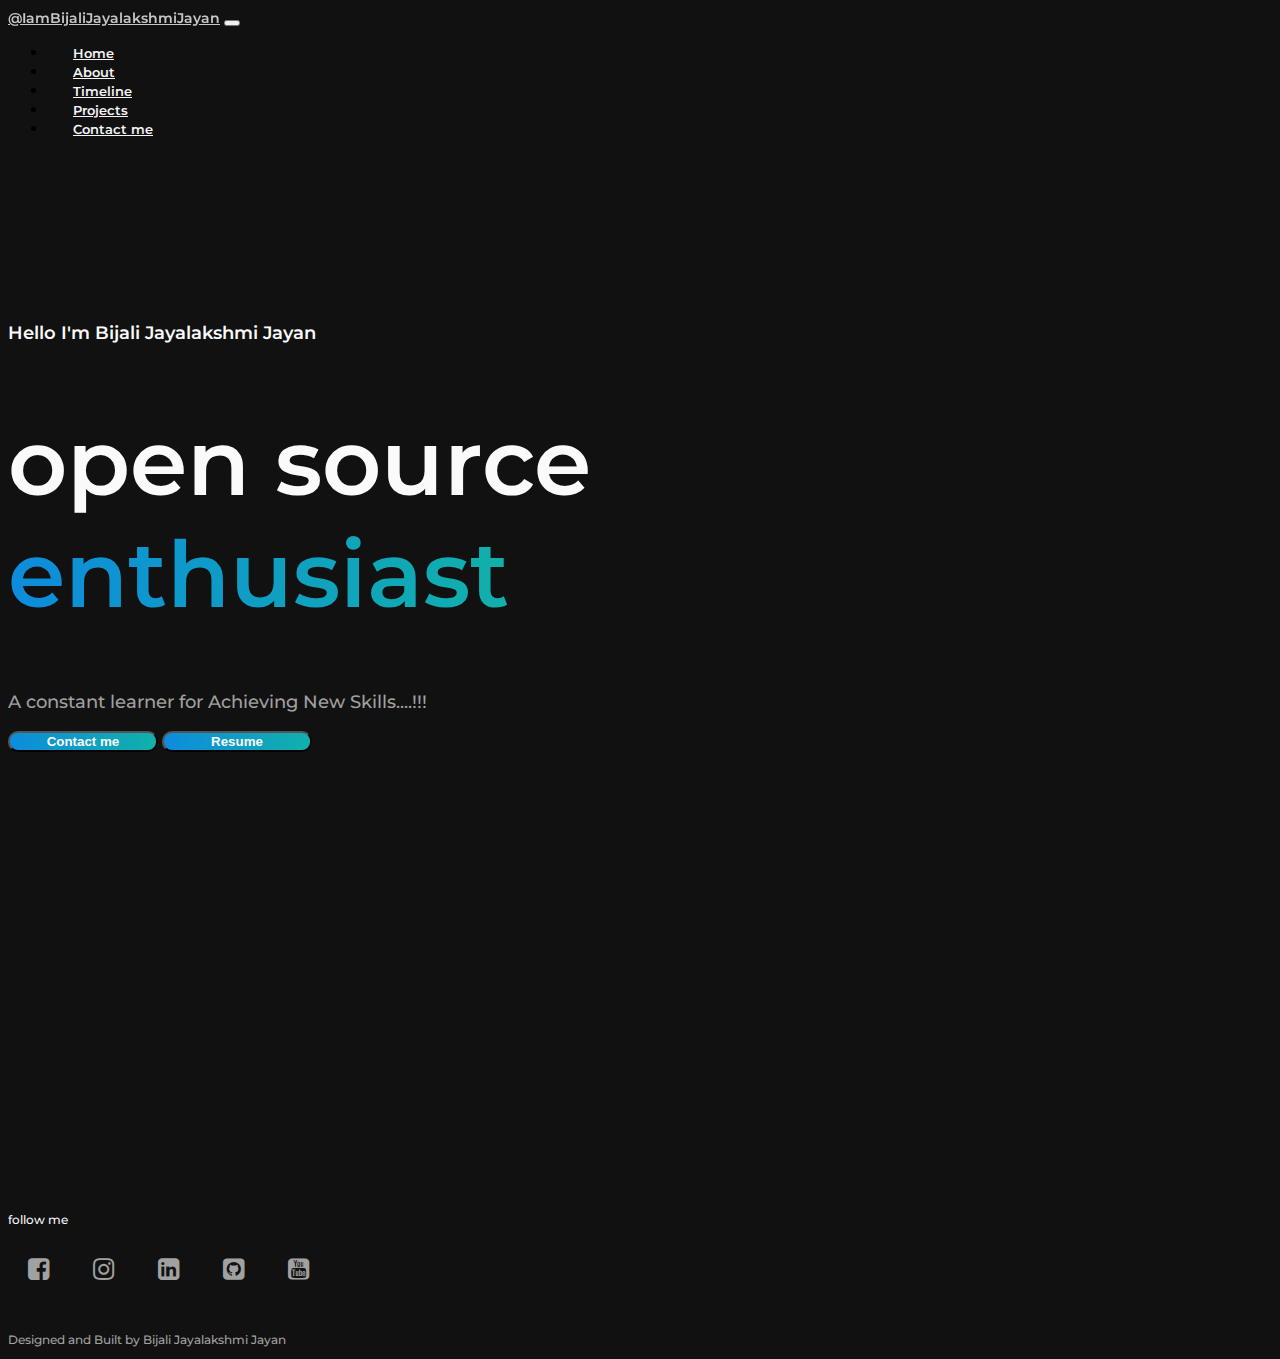
<file: index.html>
<!doctype html>
<html lang="en">

<head>

  <meta charset="utf-8">
  <meta name="viewport" content="width=device-width, initial-scale=1">


  <link href="https://cdn.jsdelivr.net/npm/bootstrap@5.0.2/dist/css/bootstrap.min.css" rel="stylesheet"
    integrity="sha384-EVSTQN3/azprG1Anm3QDgpJLIm9Nao0Yz1ztcQTwFspd3yD65VohhpuuCOmLASjC" crossorigin="anonymous">
  <link rel="stylesheet" href="https://cdnjs.cloudflare.com/ajax/libs/font-awesome/4.7.0/css/font-awesome.min.css">
  <link rel="stylesheet" href="./css/styles.css">

  <title>Home - Bijali Jayalakshmi Jayan</title>
  <link rel="icon" type="image/x-icon"
    href=" https://media.licdn.com/dms/image/v2/D5603AQFVCAG6LzEtXQ/profile-displayphoto-shrink_400_400/profile-displayphoto-shrink_400_400/0/1698933815289?e=1733961600&v=beta&t=UBTmL2I1PqQNCXg11MPaCQmhedD6eP32W0153Z7iMVM">

</head>

<body>
  <!--navbar-->
  <nav class="navbar navbar-expand-lg ">
    <div class="container-fluid">
      <a class="navbar-brand" href="#">@IamBijaliJayalakshmiJayan</a>
      <button class="navbar-toggler" type="button" data-bs-toggle="collapse" data-bs-target="#navbarSupportedContent"
        aria-controls="navbarSupportedContent" aria-expanded="false" aria-label="Toggle navigation">
        <span class="navbar-toggler-icon"></span>
      </button>
      <div class="collapse navbar-collapse" id="navbarSupportedContent">
        <ul class="navbar-nav ms-auto mb-2 mb-lg">
          <li class="nav-item">
            <a class="nav-link active" aria-current="page" href="http://127.0.0.1:5500/">Home</a>
          </li>
          <li class="nav-item">
            <a class="nav-link" href="http://127.0.0.1:5500/about.html">About</a>
          </li>
          <li class="nav-item">
            <a class="nav-link" href="http://127.0.0.1:5500/timeline.html">Timeline</a>
          </li>
          <li class="nav-item">
            <a class="nav-link" href="http://127.0.0.1:5500/projects.html">Projects</a>
          </li>
       
          <li class="nav-item">
            <a class="nav-link" href="http://127.0.0.1:5500/contact.html">Contact me</a>
          </li>
      </div>
    </div>
  </nav>

  <!--Landing-->




  <div class="container landing-sec">
    <div class="row text-center">
      <div class="col-lg-12">
        <h3>Hello I'm Bijali Jayalakshmi Jayan</h3>
        <h1>open source <br><span>enthusiast</span></h1>
        <p>A constant learner for Achieving New Skills....!!!</p>
        <div class="d-flex justify-content-center">
          <a href="http://127.0.0.1:5500/contact.html"><button type="button" class="btn btn-primary me-3">Contact me</button></a>
          <a href="https://drive.google.com/file/d/1afOH4idAp8wtMZdCiGMJn7DiO0BYNK7b/view?usp=drive_link"><button type="button" class="btn btn-primary">Resume</button></a>
        </div>
      </div>
    </div>
  </div>


  <!--footer-->
  <div class="container footer">
    <div class="row text-center">
      <div class="col-lg-12">
        <h1>follow me</h1>
      </div>
      <div class="col-lg-12">
        <div class="d-flex justify-content-center">
          <a href="https://www.facebook.com/bijalijayalakshmi.jayan/" target="_blank"><i
              class="fa fa-facebook-square me-2" aria-hidden="true"></i></a>
          <a href="https://www.instagram.com/bijalijayalakshmijayan/" target="_blank"><i class="fa fa-instagram me-2"
              aria-hidden="true"></i></a>
          <a href="https://www.linkedin.com/in/bijali-jayalakshmi-jayan-9a6301238/" target="_blank"><i
              class="fa fa-linkedin-square me-2" aria-hidden="true"></i></a>
          <a href="https://github.com/bijali-jlakshmi123/" target="_blank"><i class="fa fa-github-square me-2"
              aria-hidden="true"></i></a>
          <a href="https://www.youtube.com/@bijalijayan3028/" target="_blank"><i class="fa fa-youtube-square me-2"
              aria-hidden="true"></i></a>
        </div>

      </div>
      <div class="col-lg-12">
        <p>Designed and Built by Bijali Jayalakshmi Jayan</p>
      </div>
    </div>
  </div>

  <script src="https://cdn.jsdelivr.net/npm/bootstrap@5.0.2/dist/js/bootstrap.bundle.min.js"
    integrity="sha384-MrcW6ZMFYlzcLA8Nl+NtUVF0sA7MsXsP1UyJoMp4YLEuNSfAP+JcXn/tWtIaxVXM"
    crossorigin="anonymous"></script>


  <script src="https://cdn.jsdelivr.net/npm/@popperjs/core@2.9.2/dist/umd/popper.min.js"
    integrity="sha384-IQsoLXl5PILFhosVNubq5LC7Qb9DXgDA9i+tQ8Zj3iwWAwPtgFTxbJ8NT4GN1R8p"
    crossorigin="anonymous"></script>
  <script src="https://cdn.jsdelivr.net/npm/bootstrap@5.0.2/dist/js/bootstrap.min.js"
    integrity="sha384-cVKIPhGWiC2Al4u+LWgxfKTRIcfu0JTxR+EQDz/bgldoEyl4H0zUF0QKbrJ0EcQF"
    crossorigin="anonymous"></script>

</body>

</html>
</file>
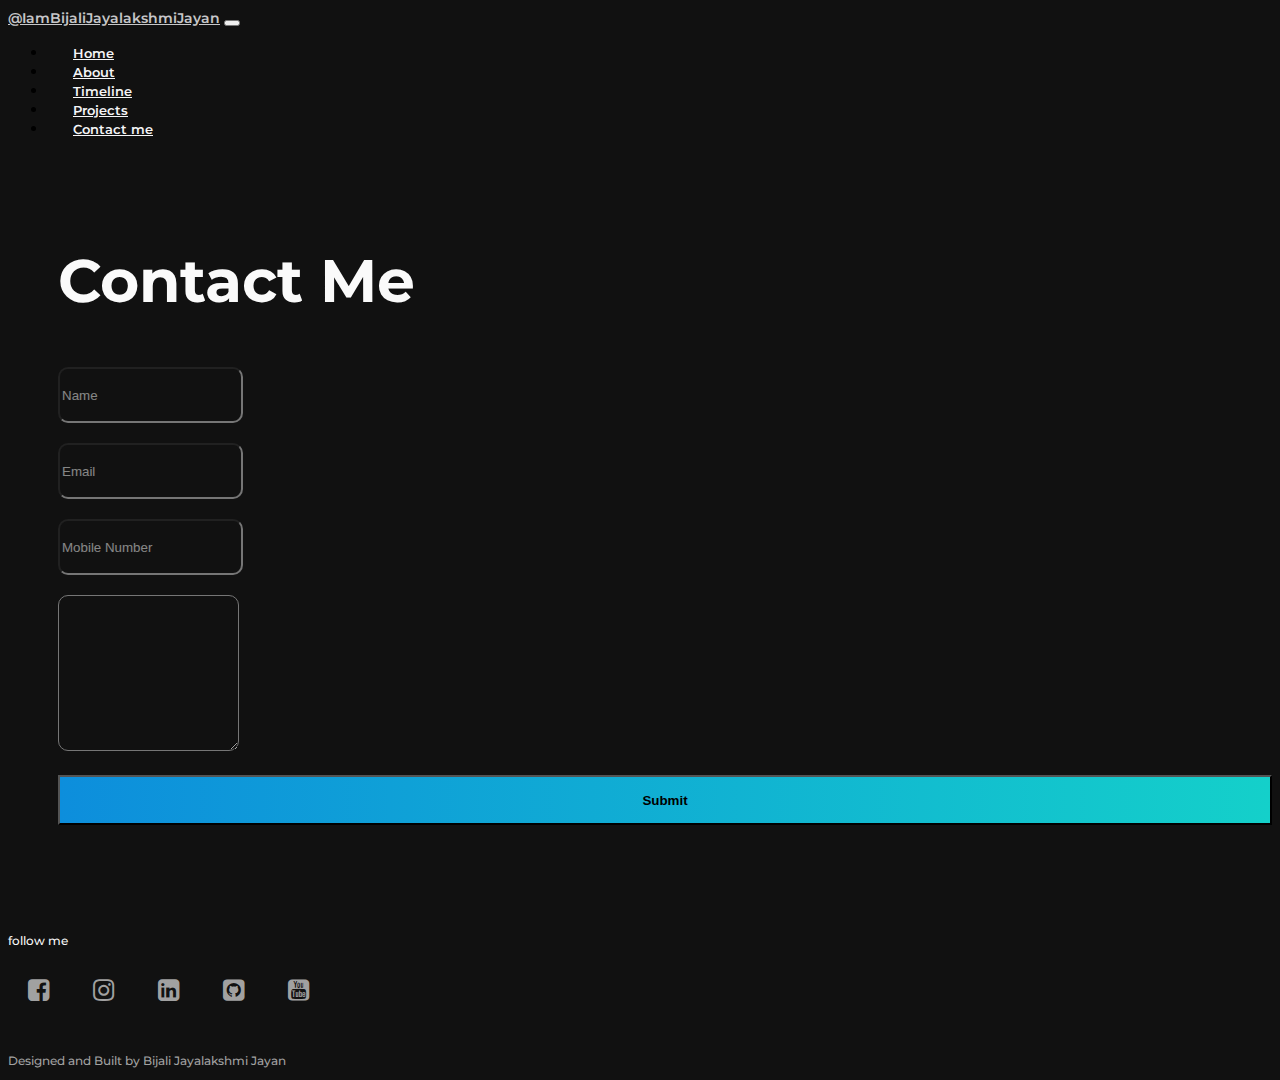
<file: contact.html>
<!doctype html>
<html lang="en">

<head>

    <meta charset="utf-8">
    <meta name="viewport" content="width=device-width, initial-scale=1">


    <link href="https://cdn.jsdelivr.net/npm/bootstrap@5.0.2/dist/css/bootstrap.min.css" rel="stylesheet"
        integrity="sha384-EVSTQN3/azprG1Anm3QDgpJLIm9Nao0Yz1ztcQTwFspd3yD65VohhpuuCOmLASjC" crossorigin="anonymous">
    <link rel="stylesheet" href="https://cdnjs.cloudflare.com/ajax/libs/font-awesome/4.7.0/css/font-awesome.min.css">
    <link rel="stylesheet" href="./css/styles.css">

    <title>Contacts - Bijali Jayalakshmi Jayan</title>
    <link rel="icon" type="image/x-icon"
        href=" https://media.licdn.com/dms/image/v2/D5603AQFVCAG6LzEtXQ/profile-displayphoto-shrink_400_400/profile-displayphoto-shrink_400_400/0/1698933815289?e=1733961600&v=beta&t=UBTmL2I1PqQNCXg11MPaCQmhedD6eP32W0153Z7iMVM">

</head>

<body>
    <!--navbar-->
    <nav class="navbar navbar-expand-lg ">
        <div class="container-fluid">
            <a class="navbar-brand" href="#">@IamBijaliJayalakshmiJayan</a>
            <button class="navbar-toggler" type="button" data-bs-toggle="collapse"
                data-bs-target="#navbarSupportedContent" aria-controls="navbarSupportedContent" aria-expanded="false"
                aria-label="Toggle navigation">
                <span class="navbar-toggler-icon"></span>
            </button>
            <div class="collapse navbar-collapse" id="navbarSupportedContent">
                <ul class="navbar-nav ms-auto mb-2 mb-lg">
                    <li class="nav-item">
                        <a class="nav-link active"  href="http://127.0.0.1:5500/">Home</a>
                    </li>
                    <li class="nav-item">
                        <a class="nav-link" href="http://127.0.0.1:5500/about.html">About</a>
                    </li>
                    <li class="nav-item">
                        <a class="nav-link" href="http://127.0.0.1:5500/timeline.html">Timeline</a>
                    </li>
                    <li class="nav-item">
                        <a class="nav-link" href="http://127.0.0.1:5500/projects.html">Projects</a>
                    </li>

                    <li class="nav-item">
                        <a class="nav-link" aria-current="page"href="http://127.0.0.1:5500/contact.html">Contact me</a>
                    </li>
            </div>
        </div>
    </nav>

    <!--contacts-->




    <div class="container contactSec">
        <div class="row heading">
            <div class="col-lg-12">
                <h1>Contact Me</h1>
            </div>
        </div>
        <div class="row formSec">
            <div class="col-lg-12">
                <form id="submit-form">
                    <div class="form-group">
                        <input type="text" class="form-control" id="InputName" placeholder="Name" name="Name" />
                    </div>
                    <div class="form-group">
                        <input type="email" class="form-control" id="InputEmail" placeholder="Email" name="Email" />
                    </div>
                    <div class="form-group">
                        <input type="text" class="form-control" id="InputPhone" placeholder="Mobile Number"
                            name="Phone" />
                    </div>
                    <div class="form-group">
                        <textarea type="textarea" class="form-control" id="InputMessage" placeholder="Message"
                            name="Message">
                </textarea>
                    </div>
                    <button type="submit" class="btn btn-primary">Submit</button>
                    <div class="outputMessage" id="outputMessage"></div>
                </form>
            </div>
        </div>
    </div>

    <!--footer-->
    <div class="container footer">
        <div class="row text-center">
            <div class="col-lg-12">
                <h1>follow me</h1>
            </div>
            <div class="col-lg-12">
                <div class="d-flex justify-content-center">
                    <a href="https://www.facebook.com/bijalijayalakshmi.jayan/" target="_blank"><i
                            class="fa fa-facebook-square me-2" aria-hidden="true"></i></a>
                    <a href="https://www.instagram.com/bijalijayalakshmijayan/" target="_blank"><i
                            class="fa fa-instagram me-2" aria-hidden="true"></i></a>
                    <a href="https://www.linkedin.com/in/bijali-jayalakshmi-jayan-9a6301238/" target="_blank"><i
                            class="fa fa-linkedin-square me-2" aria-hidden="true"></i></a>
                    <a href="https://github.com/bijali-jlakshmi123/" target="_blank"><i class="fa fa-github-square me-2"
                            aria-hidden="true"></i></a>
                    <a href="https://www.youtube.com/@bijalijayan3028/" target="_blank"><i
                            class="fa fa-youtube-square me-2" aria-hidden="true"></i></a>
                </div>

            </div>
            <div class="col-lg-12">
                <p>Designed and Built by Bijali Jayalakshmi Jayan</p>
            </div>
        </div>
    </div>
    <script src="https://ajax.googleapis.com/ajax/libs/jquery/3.6.1/jquery.min.js"></script>

    <script>
        $("#submit-form").submit((e) => {
          e.preventDefault();
          $.ajax({
            url: "https://script.google.com/macros/s/AKfycbxPc32RKlOnSluKxl9S5mmZMrm4HEwJl2GsKOjshgFnjxPHyc4NSdK-bqIaYX70fnAkHA/exec",
            data: $("#submit-form").serialize(),
            method: "post",
            success: function (response) {
              document.getElementById("submit-form").reset();
              document.getElementById("outputMessage").classList.add('success');
              document.getElementById("outputMessage").innerHTML = "You have been added to our mailing list successfully";
              "Message Send was Successfully"
              return false
            },
            error: function (err) {
              document.getElementById("outputMessage").classList.add('fail');
              document.getElementById("outputMessage").innerHTML = "Our Server is busy right now. Try again later!"
              return false
            },
          });
        });
      </script>

    <script src="https://cdn.jsdelivr.net/npm/bootstrap@5.0.2/dist/js/bootstrap.bundle.min.js"
        integrity="sha384-MrcW6ZMFYlzcLA8Nl+NtUVF0sA7MsXsP1UyJoMp4YLEuNSfAP+JcXn/tWtIaxVXM"
        crossorigin="anonymous"></script>


    <script src="https://cdn.jsdelivr.net/npm/@popperjs/core@2.9.2/dist/umd/popper.min.js"
        integrity="sha384-IQsoLXl5PILFhosVNubq5LC7Qb9DXgDA9i+tQ8Zj3iwWAwPtgFTxbJ8NT4GN1R8p"
        crossorigin="anonymous"></script>
    <script src="https://cdn.jsdelivr.net/npm/bootstrap@5.0.2/dist/js/bootstrap.min.js"
        integrity="sha384-cVKIPhGWiC2Al4u+LWgxfKTRIcfu0JTxR+EQDz/bgldoEyl4H0zUF0QKbrJ0EcQF"
        crossorigin="anonymous"></script>

</body>

</html>
</file>
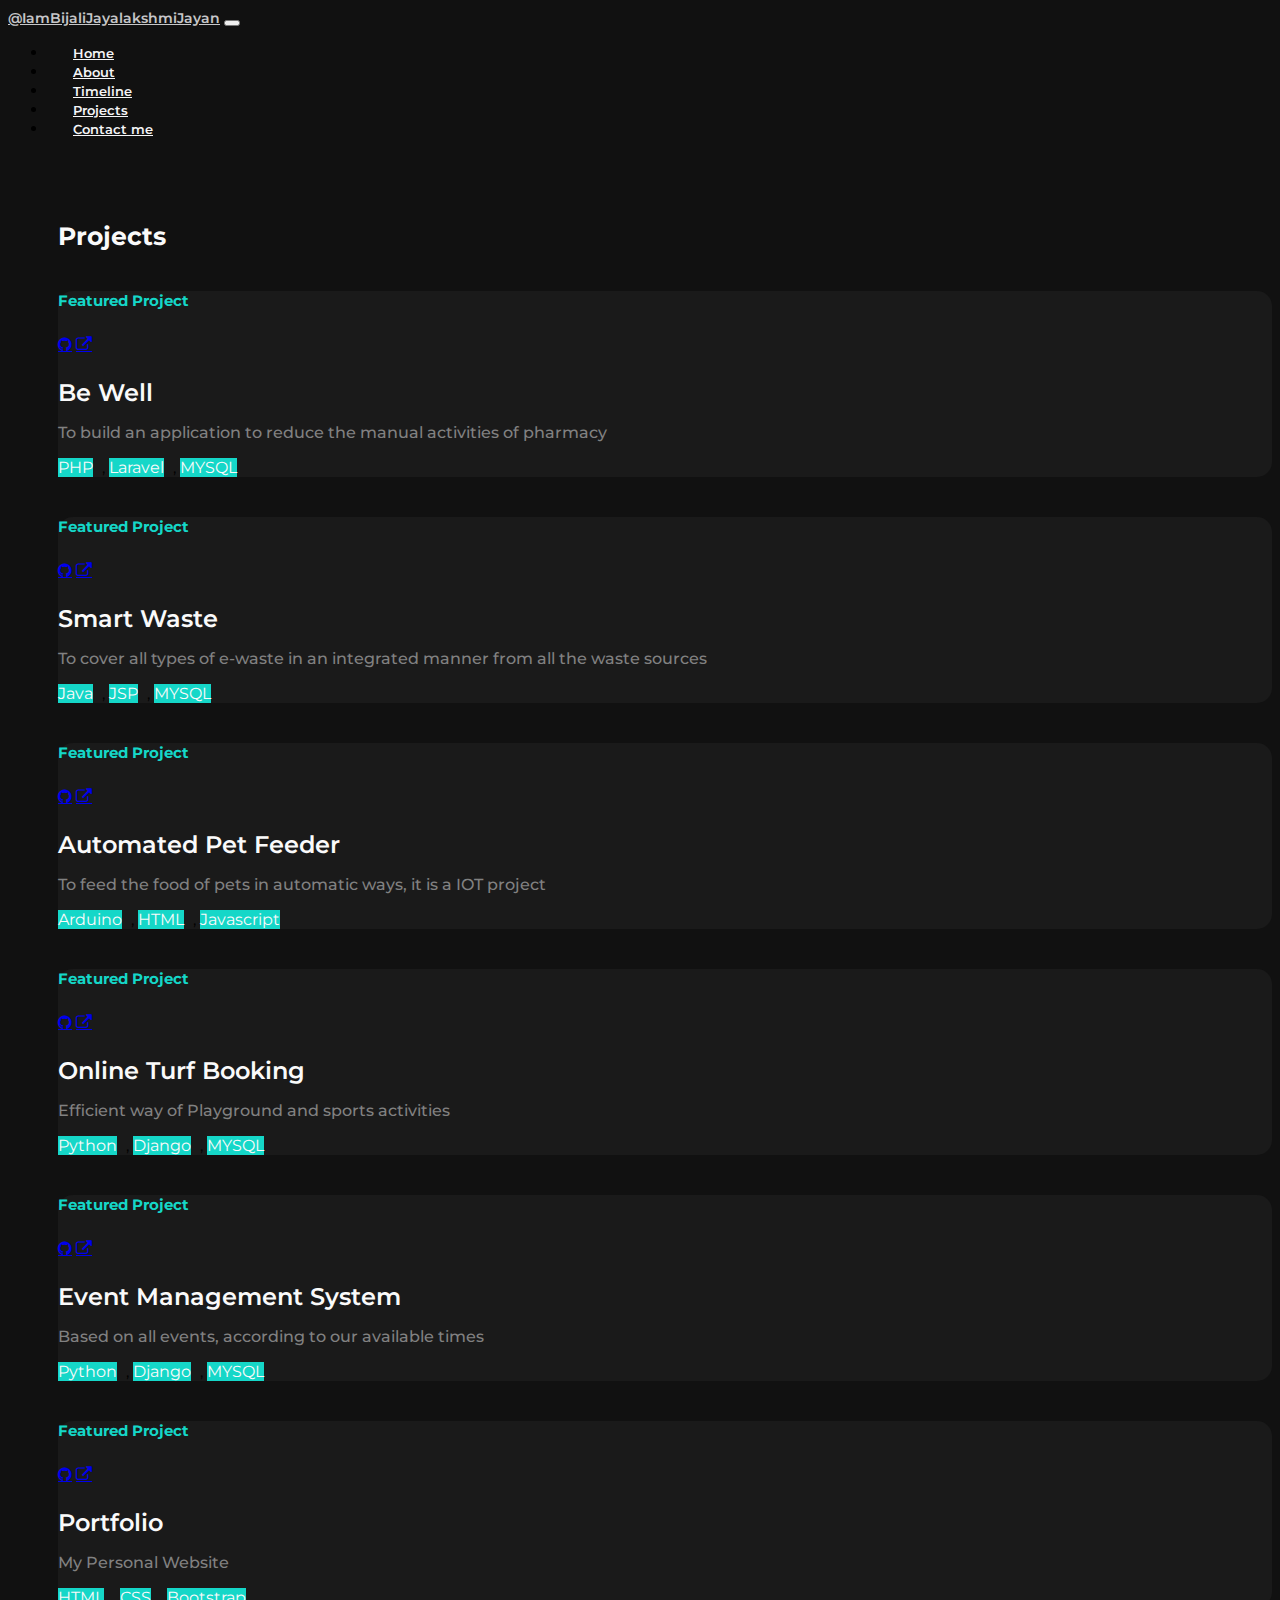
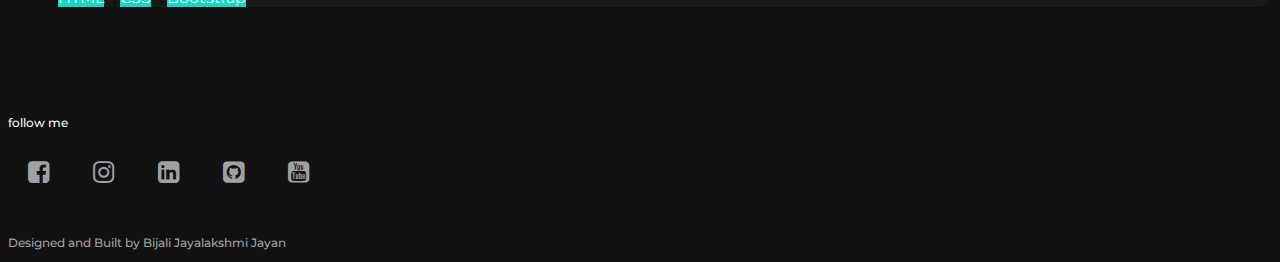
<file: projects.html>
<!doctype html>
<html lang="en">

<head>

    <meta charset="utf-8">
    <meta name="viewport" content="width=device-width, initial-scale=1">


    <link href="https://cdn.jsdelivr.net/npm/bootstrap@5.0.2/dist/css/bootstrap.min.css" rel="stylesheet"
        integrity="sha384-EVSTQN3/azprG1Anm3QDgpJLIm9Nao0Yz1ztcQTwFspd3yD65VohhpuuCOmLASjC" crossorigin="anonymous">
    <link rel="stylesheet" href="https://cdnjs.cloudflare.com/ajax/libs/font-awesome/4.7.0/css/font-awesome.min.css">
    <link rel="stylesheet" href="./css/styles.css">

    <title>Projects - Bijali Jayalakshmi Jayan</title>
    <link rel="icon" type="image/x-icon"
        href=" https://media.licdn.com/dms/image/v2/D5603AQFVCAG6LzEtXQ/profile-displayphoto-shrink_400_400/profile-displayphoto-shrink_400_400/0/1698933815289?e=1733961600&v=beta&t=UBTmL2I1PqQNCXg11MPaCQmhedD6eP32W0153Z7iMVM">

</head>

<body>
    <!--navbar-->
    <nav class="navbar navbar-expand-lg ">
        <div class="container-fluid">
            <a class="navbar-brand" href="#">@IamBijaliJayalakshmiJayan</a>
            <button class="navbar-toggler" type="button" data-bs-toggle="collapse"
                data-bs-target="#navbarSupportedContent" aria-controls="navbarSupportedContent" aria-expanded="false"
                aria-label="Toggle navigation">
                <span class="navbar-toggler-icon"></span>
            </button>
            <div class="collapse navbar-collapse" id="navbarSupportedContent">
                <ul class="navbar-nav ms-auto mb-2 mb-lg">
                    <li class="nav-item">
                        <a class="nav-link active" href="http://127.0.0.1:5500/">Home</a>
                    </li>
                    <li class="nav-item">
                        <a class="nav-link" href="http://127.0.0.1:5500/about.html">About</a>
                    </li>
                    <li class="nav-item">
                        <a class="nav-link" href="http://127.0.0.1:5500/timeline.html">Timeline</a>
                    </li>
                    <li class="nav-item">
                        <a class="nav-link"aria-current="page" href="http://127.0.0.1:5500/projects.html">Projects</a>
                    </li>
                    
                    <li class="nav-item">
                        <a class="nav-link" href="http://127.0.0.1:5500/contact.html">Contact me</a>
                    </li>
            </div>
        </div>
    </nav>

    <!--projects-->
    <div class="container projectSec">
        <div class="row heading">
            <div class="col-lg-12">
                <h1>Projects</h1>
            </div>
        </div>
        <div class="row content" id="projectContents">
            
        </div>
    </div>

    <!--footer-->
    <div class="container footer">
        <div class="row text-center">
            <div class="col-lg-12">
                <h1>follow me</h1>
            </div>
            <div class="col-lg-12">
                <div class="d-flex justify-content-center">
                    <a href="https://www.facebook.com/bijalijayalakshmi.jayan/" target="_blank"><i
                            class="fa fa-facebook-square me-2" aria-hidden="true"></i></a>
                    <a href="https://www.instagram.com/bijalijayalakshmijayan/" target="_blank"><i
                            class="fa fa-instagram me-2" aria-hidden="true"></i></a>
                    <a href="https://www.linkedin.com/in/bijali-jayalakshmi-jayan-9a6301238/" target="_blank"><i
                            class="fa fa-linkedin-square me-2" aria-hidden="true"></i></a>
                    <a href="https://github.com/bijali-jlakshmi123/" target="_blank"><i class="fa fa-github-square me-2"
                            aria-hidden="true"></i></a>
                    <a href="https://www.youtube.com/@bijalijayan3028/" target="_blank"><i
                            class="fa fa-youtube-square me-2" aria-hidden="true"></i></a>
                </div>

            </div>
            <div class="col-lg-12">
                <p>Designed and Built by Bijali Jayalakshmi Jayan</p>
            </div>
        </div>
    </div>

    <script src="https://cdn.jsdelivr.net/npm/bootstrap@5.0.2/dist/js/bootstrap.bundle.min.js"
        integrity="sha384-MrcW6ZMFYlzcLA8Nl+NtUVF0sA7MsXsP1UyJoMp4YLEuNSfAP+JcXn/tWtIaxVXM"
        crossorigin="anonymous"></script>

        <script src="./js/projects.js"></script>


    <script src="https://cdn.jsdelivr.net/npm/@popperjs/core@2.9.2/dist/umd/popper.min.js"
        integrity="sha384-IQsoLXl5PILFhosVNubq5LC7Qb9DXgDA9i+tQ8Zj3iwWAwPtgFTxbJ8NT4GN1R8p"
        crossorigin="anonymous"></script>
    <script src="https://cdn.jsdelivr.net/npm/bootstrap@5.0.2/dist/js/bootstrap.min.js"
        integrity="sha384-cVKIPhGWiC2Al4u+LWgxfKTRIcfu0JTxR+EQDz/bgldoEyl4H0zUF0QKbrJ0EcQF"
        crossorigin="anonymous"></script>
        

</body>

</html>
</file>
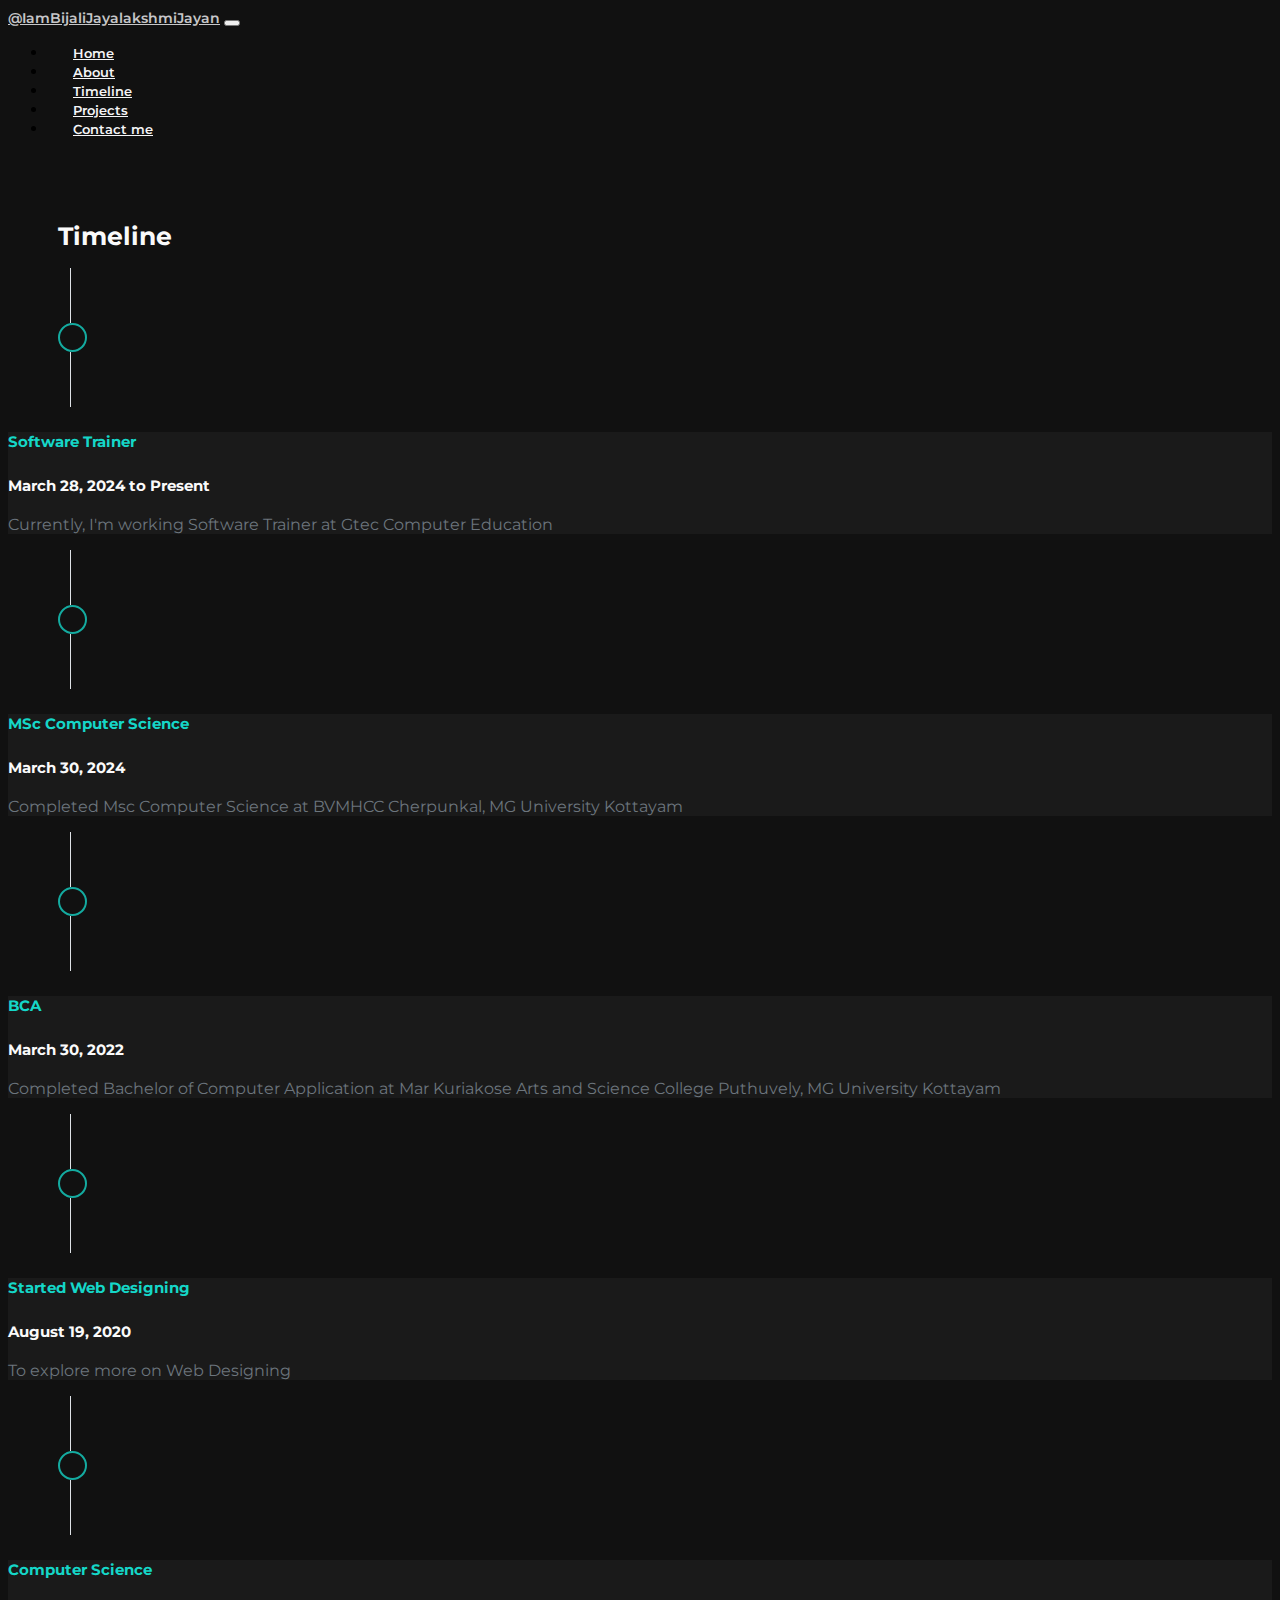
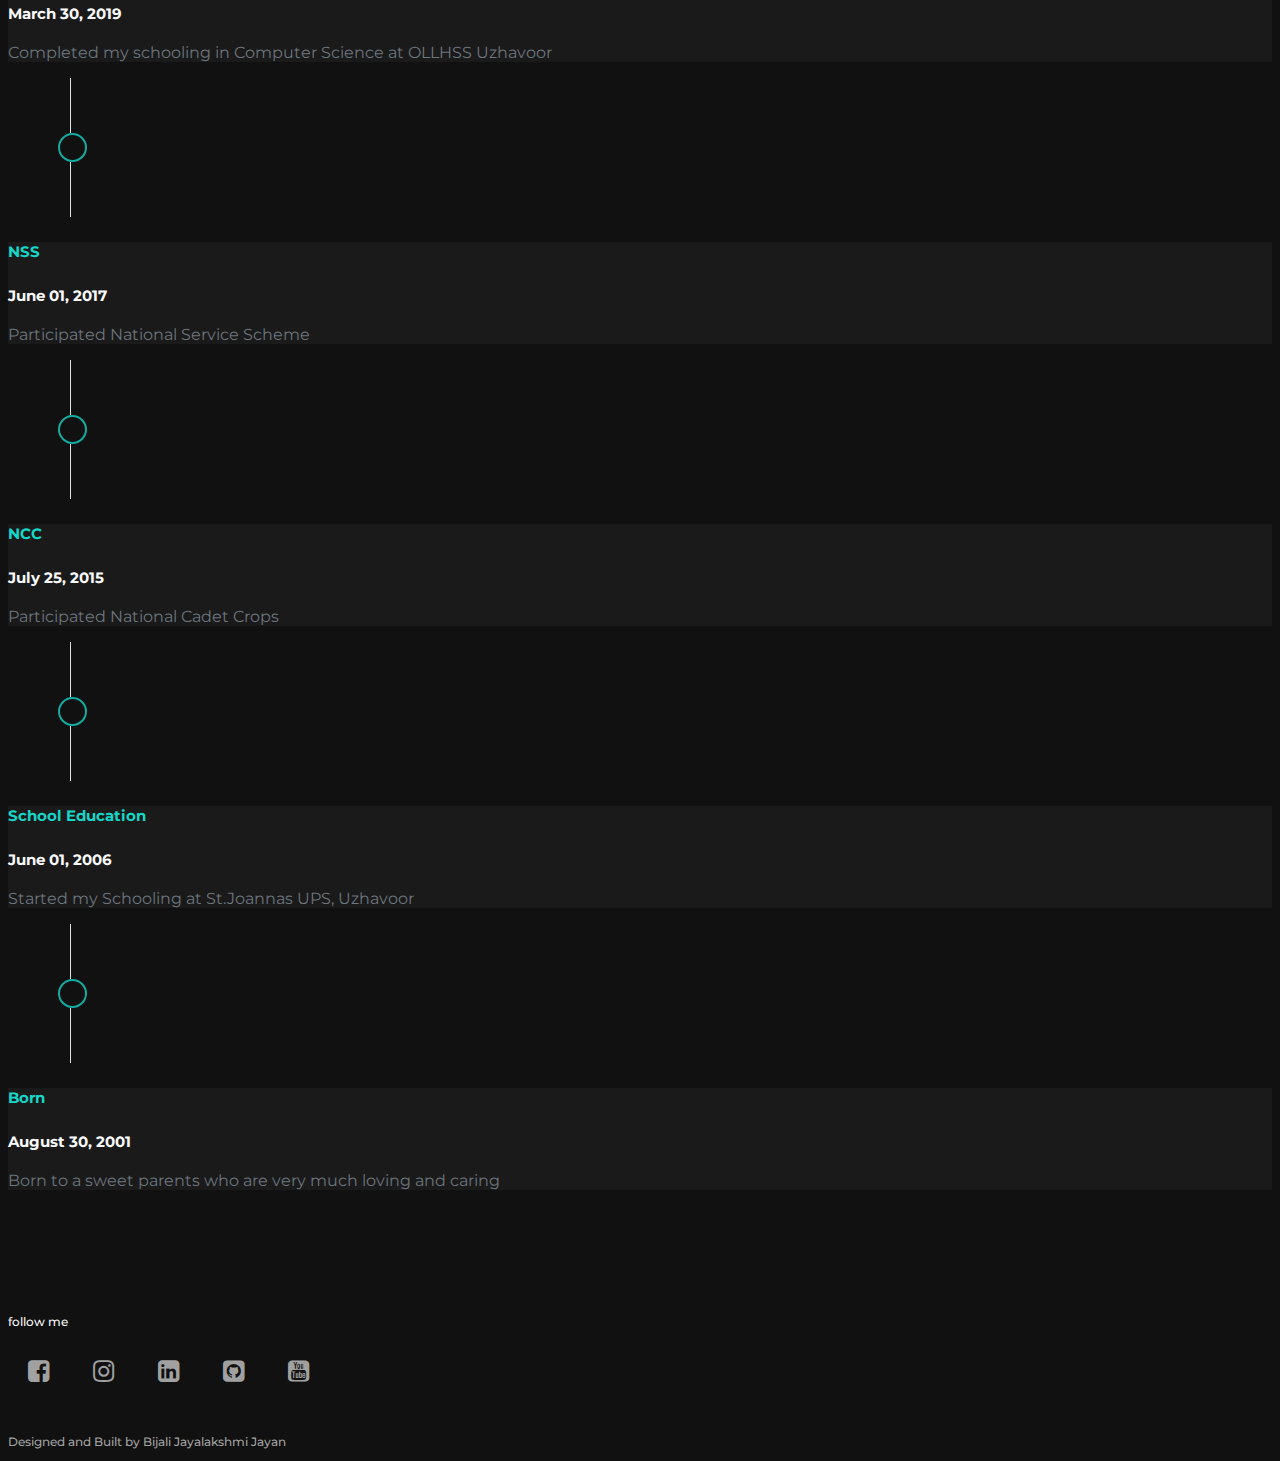
<file: timeline.html>
<!doctype html>
<html lang="en">
<head>
  <meta charset="utf-8">
  <meta name="viewport" content="width=device-width, initial-scale=1">
  <link href="https://cdn.jsdelivr.net/npm/bootstrap@5.0.2/dist/css/bootstrap.min.css" rel="stylesheet"
    integrity="sha384-EVSTQN3/azprG1Anm3QDgpJLIm9Nao0Yz1ztcQTwFspd3yD65VohhpuuCOmLASjC" crossorigin="anonymous">
  <link rel="stylesheet" href="https://cdnjs.cloudflare.com/ajax/libs/font-awesome/4.7.0/css/font-awesome.min.css">
  <link rel="stylesheet" href="./css/styles.css">
  <title>Timeline - Bijali Jayalakshmi Jayan</title>
  <link rel="icon" type="image/x-icon"
    href=" https://media.licdn.com/dms/image/v2/D5603AQFVCAG6LzEtXQ/profile-displayphoto-shrink_400_400/profile-displayphoto-shrink_400_400/0/1698933815289?e=1733961600&v=beta&t=UBTmL2I1PqQNCXg11MPaCQmhedD6eP32W0153Z7iMVM">
</head>
<body>

  <!--navbar-->
  <nav class="navbar navbar-expand-lg ">
    <div class="container-fluid">
      <a class="navbar-brand" href="#">@IamBijaliJayalakshmiJayan</a>
      <button class="navbar-toggler" type="button" data-bs-toggle="collapse" data-bs-target="#navbarSupportedContent"
        aria-controls="navbarSupportedContent" aria-expanded="false" aria-label="Toggle navigation">
        <span class="navbar-toggler-icon"></span>
      </button>
      <div class="collapse navbar-collapse" id="navbarSupportedContent">
        <ul class="navbar-nav ms-auto mb-2 mb-lg">
          <li class="nav-item">
            <a class="nav-link " href="http://127.0.0.1:5500/">Home</a>
          </li>
          <li class="nav-item">
            <a class="nav-link" href="http://127.0.0.1:5500/about.html">About</a>
          </li>
          <li class="nav-item">
            <a class="nav-link"   aria-current="page"   href="http://127.0.0.1:5500/timeline.html">Timeline</a>
          </li>
          <li class="nav-item">
            <a class="nav-link" href="http://127.0.0.1:5500/projects.html">Projects</a>
          </li>
        
          <li class="nav-item">
            <a class="nav-link" href="http://127.0.0.1:5500/contact.html">Contact me</a>
          </li>
      </div>
    </div>
  </nav>
  
  <!--Timeline-->
  <div class="container timelineSec">
    <div class="row heading">
      <div class="col-lg-12">
        <h1>Timeline</h1>
      </div>
    </div>
    <div id="timelineContainer" class="mt-5"></div>
  </div>
  <!--footer-->
  <div class="container footer">
    <div class="row text-center">
      <div class="col-lg-12">
        <h1>follow me</h1>
      </div>
      <div class="col-lg-12">
        <div class="d-flex justify-content-center">
          <a href="https://www.facebook.com/bijalijayalakshmi.jayan/" target="_blank"><i
              class="fa fa-facebook-square me-2" aria-hidden="true"></i></a>
          <a href="https://www.instagram.com/bijalijayalakshmijayan/" target="_blank"><i class="fa fa-instagram me-2"
              aria-hidden="true"></i></a>
          <a href="https://www.linkedin.com/in/bijali-jayalakshmi-jayan-9a6301238/" target="_blank"><i
              class="fa fa-linkedin-square me-2" aria-hidden="true"></i></a>
          <a href="https://github.com/bijali-jlakshmi123/" target="_blank"><i class="fa fa-github-square me-2"
              aria-hidden="true"></i></a>
          <a href="https://www.youtube.com/@bijalijayan3028/" target="_blank"><i class="fa fa-youtube-square me-2"
              aria-hidden="true"></i></a>
        </div>
      </div>
      <div class="col-lg-12">
        <p>Designed and Built by Bijali Jayalakshmi Jayan</p>
      </div>
    </div>
  </div>
  <script src="https://cdn.jsdelivr.net/npm/bootstrap@5.0.2/dist/js/bootstrap.bundle.min.js"
    integrity="sha384-MrcW6ZMFYlzcLA8Nl+NtUVF0sA7MsXsP1UyJoMp4YLEuNSfAP+JcXn/tWtIaxVXM"
    crossorigin="anonymous"></script>
  <script src="https://cdn.jsdelivr.net/npm/@popperjs/core@2.9.2/dist/umd/popper.min.js"
    integrity="sha384-IQsoLXl5PILFhosVNubq5LC7Qb9DXgDA9i+tQ8Zj3iwWAwPtgFTxbJ8NT4GN1R8p"
    crossorigin="anonymous"></script>
  <script src="https://cdn.jsdelivr.net/npm/bootstrap@5.0.2/dist/js/bootstrap.min.js"
    integrity="sha384-cVKIPhGWiC2Al4u+LWgxfKTRIcfu0JTxR+EQDz/bgldoEyl4H0zUF0QKbrJ0EcQF"
    crossorigin="anonymous"></script>
  <script src="./js/timeline.js"></script>
</body>
</html>
</file>
<file: css/styles.css>
@import url('https://fonts.googleapis.com/css2?family=Montserrat:ital,wght@0,100..900;1,100..900&display=swap');

body {
    font-family: "Montserrat", sans-serif;
    background-color: #111111;
}

.navbar {
    background-color: #111111;
}

.navbar .navbar-brand {
    opacity: 0.8;
    color: #F5F5F7;
    font-size: 14px;
    font-weight: 600;
}

.navbar .navbar-brand:hover {
    color: #FAFAFA;
}

.navbar .navbar-nav .nav-item a {
    font-size: 13px;
    color: #F5F5F7;
    font-weight: 600;
    margin-left: 25px;

}

.navbar .navbar-nav .nav-item a:hover {
    color: #14CECA;
}

.landing-sec {
    height: 100vh;
    padding-top: 150px;

}

.landing-sec h3 {
    color: #FAFAFA;
    font-size: 18px;
    font-weight: 600;
}

.landing-sec h1 {
    font-size: 92px;
    font-weight: 600;
    color: #FAFAFA;
}

.landing-sec h1 span {
    background-image: linear-gradient(to right, #0D8CDC, #11B0AB);
    -webkit-background-clip: text;
    -webkit-text-fill-color: transparent;
}

.landing-sec p {
    color: #A1A1A1;
    font-size: 18px;
    font-weight: 500;
}

.landing-sec .btn {
    background-image: linear-gradient(to right, #0D8CDC, #11B0AB);
    color: #FAFAFA;
    height: 50;
    width: 150px;
    font-weight: 600;
    border-radius: 10px;
}

.aboutSec {
    padding-top: 50px;
    padding-bottom: 100px;
    padding-left: 50px;
}

.aboutSec h1 {
    color: #FAFAFA;
    font-size: 60px;
    font-weight: 700;
}

.aboutSec h3 {
    font-size: 16px;
    font-weight: 500;
    color: #14CECA;
    padding-top: 50px;
}

.aboutSec h2 {
    font-size: 26px;
    color: #F9F9F9;
    font-weight: 700;
    padding-top: 5px;
}

.aboutSec p {
    color: #F9F9F9;
    font-size: 15px;
    padding-top: 10px;
    font-weight: 500;
}

.aboutSec table td {
    color: #F9F9F9;
    font-size: 14px;
    font-weight: 500;
}

.aboutSec table td span {
    color: #11B0AB;
}

.aboutSec .btn {
    background-image: linear-gradient(to right, #0D8CDC, #11B0AB);
    color: #FAFAFA;
    height: 50;
    width: 150px;
    font-weight: 600;
    border-radius: 10px;
}

.aboutSec img {
    padding-top: 50px;
}

.timelineSec {
    padding-top: 50px;
    padding-bottom: 100px;
    padding-left: 50px;
}

.timelineSec .heading h1 {
    color: #FAFAFA;
    font-size: 25px;
    font-weight: 700;
}


.timelineSec .content .verticalLine {
    border-left: 1px solid #dee2e6 ! important;
    height: 55px;
    margin-left: 12px;
    margin-right: 12px;
}

.timelineSec .content .badgeEle {
    border-radius: 100%;
    border: 2px solid #14ABA0;
    height: 25px;
    width: 25px;
}

.timelineSec .content .card {
    background-color: #1A1A1A;
    margin-left: -50px;
    margin-top: 15px;
    margin-bottom: 15px;
}

.timelineSec .content .card .card-body h4 {
    color: #FAFAFA;
    font-size: 15px;
}

.timelineSec .content .card .card-body h5 {
    color: #15D7C8;
    font-size: 15px;
}

.timelineSec .content .card .card-body p {
    color: #6c757d;
    font-size: 16px;

}

.projectSec {
    padding-top: 50px;
    padding-bottom: 100px;
    padding-left: 50px;
}

.projectSec .heading h1 {
    color: #FAFAFA;
    font-size: 25px;
    font-weight: 700;
}

.projectSec .content .card {
    background-color: #1A1A1A;
    border-radius: 15px;
    margin-top: 40px;
}

.projectSec .content .card h5 {
    color: #15D7C8;
    font-size: 15px;
}

.projectSec .content .card i {
    font-size: 16px;
    color: #FAFAFA;
    margin-left: 8px;
    margin-right: 8px;
}

.projectSec .content .card i:hover {
    color: #15D7C8;

}

.projectSec .content .card h3 {
    font-size: 24px;
    color: #FAFAFA;
    font-weight: 600;
    margin-bottom: 10px;
}

.projectSec .content .card p {
    font-size: 16px;
    color: #818181;
    font-weight: 500;
}

.projectSec .content .card .badge {
    background-color: #15D7C8;
    color: #FAFAFA;
    margin-right: 5px;
}

.contactSec {
    padding-top: 50px;
    padding-bottom: 100px;
    padding-left: 50px;
  }
  
  .contactSec h1 {
    color: #fafafa;
    font-size: 60px;
    font-weight: 700;
  }
  
  .contactSec .formSec form {
    margin-top: 50px;
  }
  
  .contactSec .formSec form .form-control {
    margin-bottom: 20px;
  }
  
  .contactSec .formSec form input {
    color: #fafafa;
    background-color: transparent;
    height: 50px;
    border-radius: 10px;
    box-shadow: none;
  }
  
  .contactSec .formSec form input::placeholder,
  .contactSec .formSec form textarea::placeholder {
    color: #fafafa;
    opacity: 0.5;
  }
  
  .contactSec .formSec form input:focus,
  .contactSec .formSec form textarea:focus {
    border: 1px solid #14d0ca;
    color: #fafafa;
  }
  
  .contactSec .formSec form textarea {
    color: #fafafa;
    background-color: transparent;
    height: 150px;
    box-shadow: none;
    border-radius: 10px;
  }
  
  .contactSec .formSec form button {
    width: 100%;
    height: 50px;
    background-image: linear-gradient(to right, #0d8edc, #14d0ca);
    font-weight: 600;
  }
  
  .contactSec .formSec form .success {
    color: green;
  }
  
  .contactSec .formSec form .fail {
    color: red;
  }
  

.footer h1 {
    color: #F9F9F9;
    font-size: 12px;
    font-weight: 500;
    margin-bottom: 30px;
}

.footer i {
    color: #A1A1A1;
    font-size: 25px;
    padding-left: 20px;
    padding-right: 20px;
}

.footer i:hover {
    color: #F9F9F9;
}

.footer p {
    color: #A1A1A1;
    font-size: 12px;
    font-weight: 500;
    margin-top: 50px;
}
</file>
